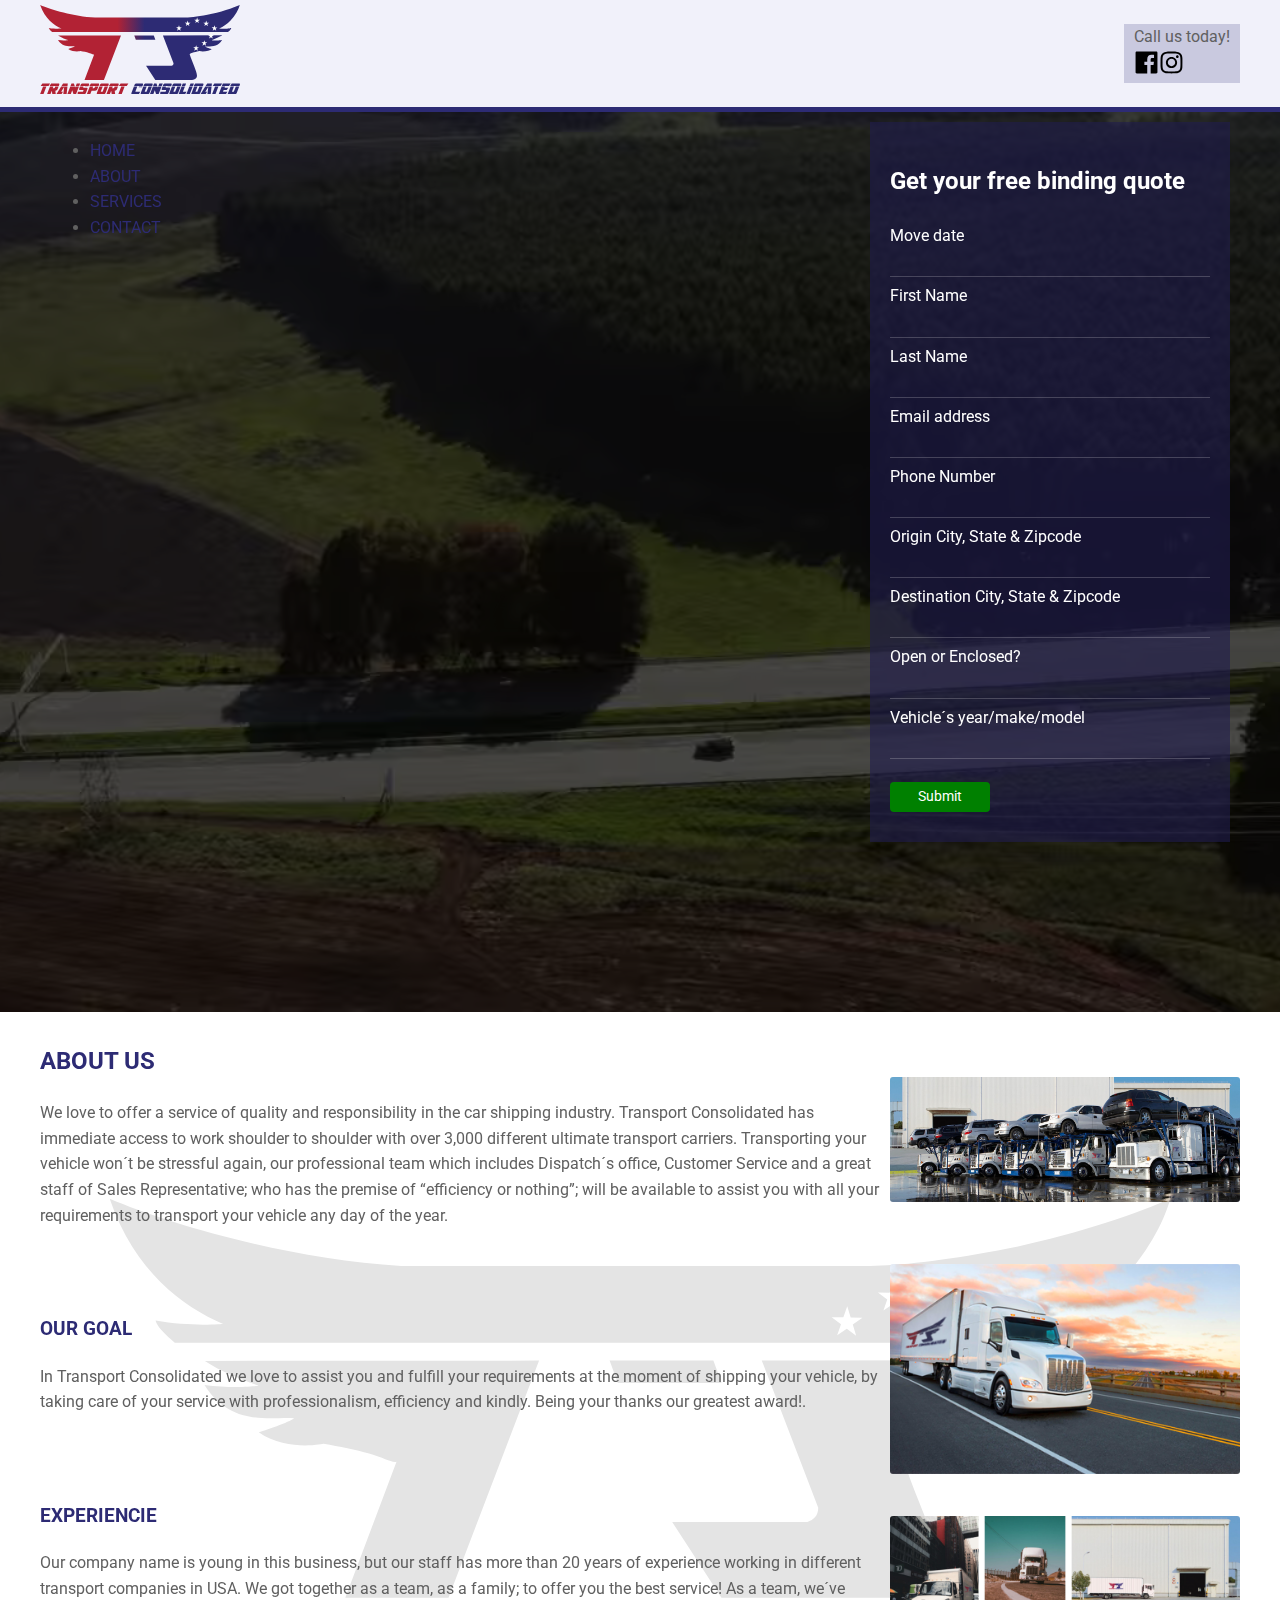
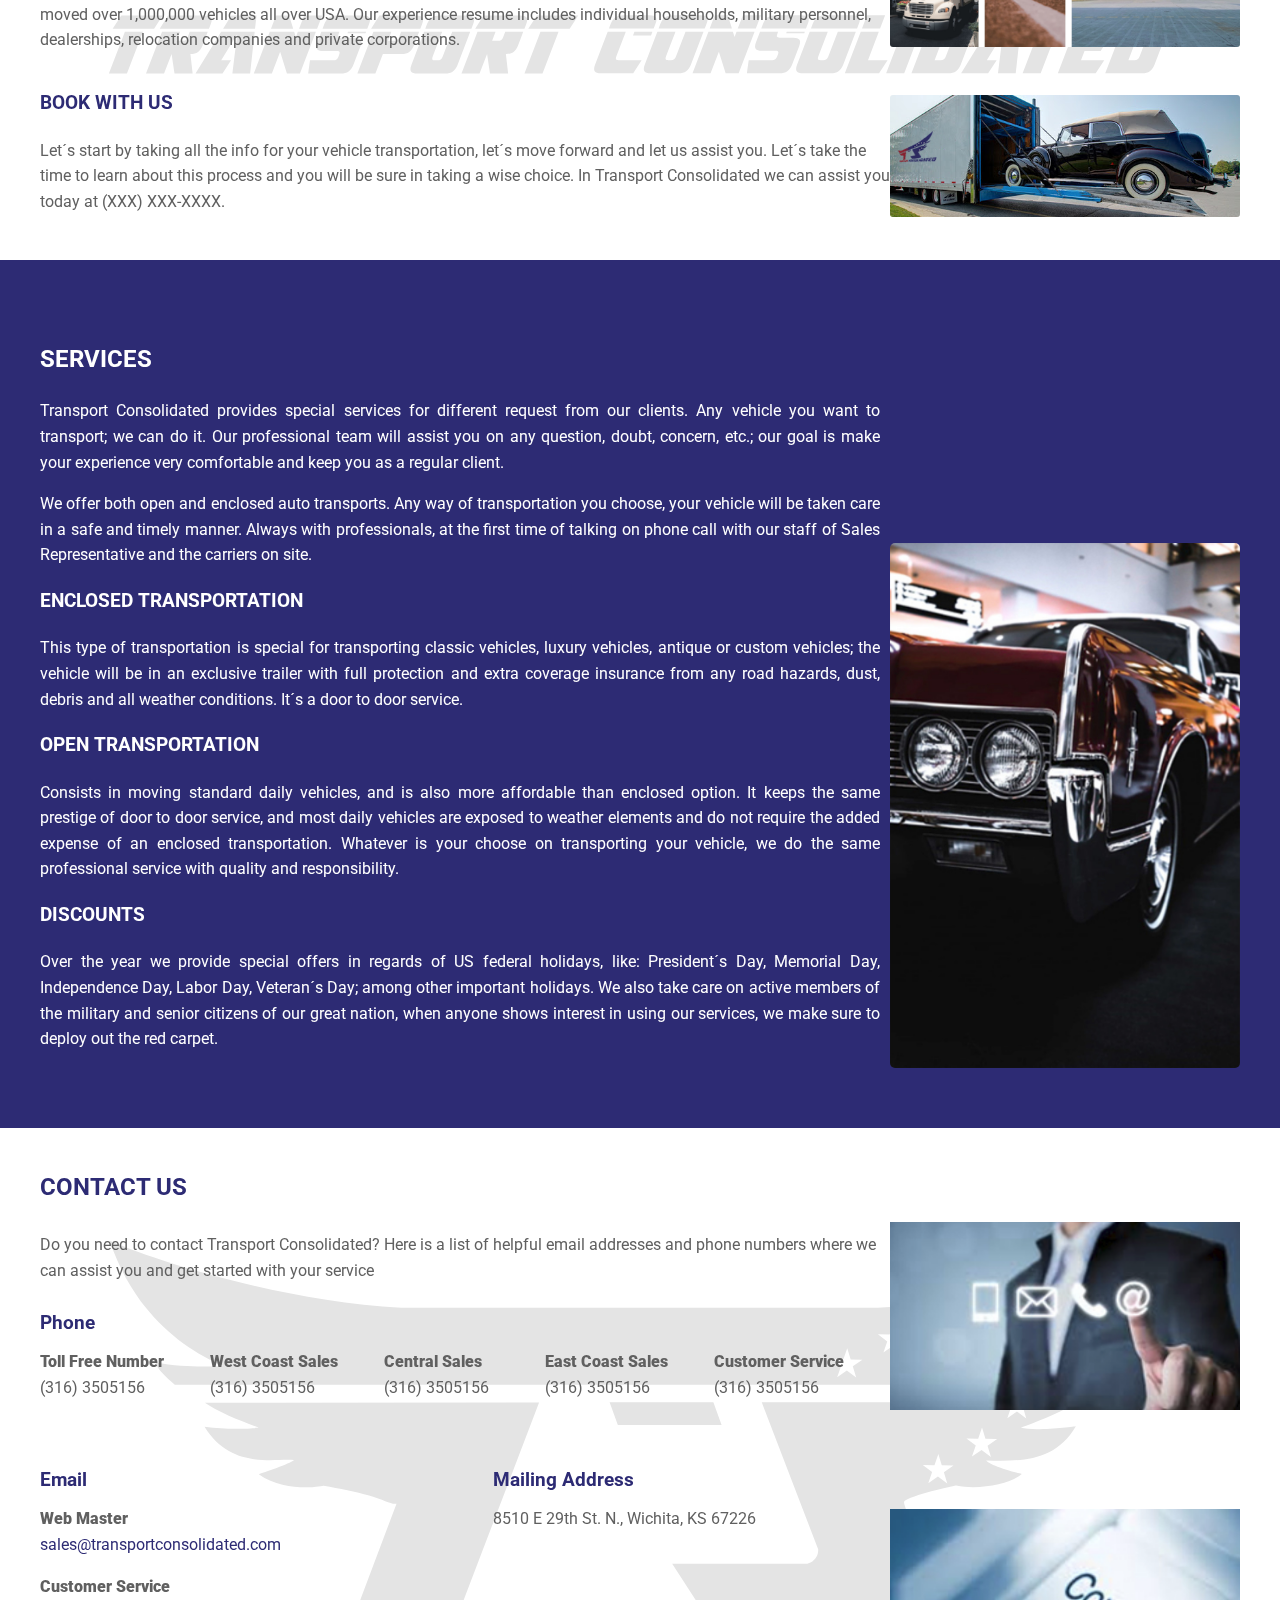
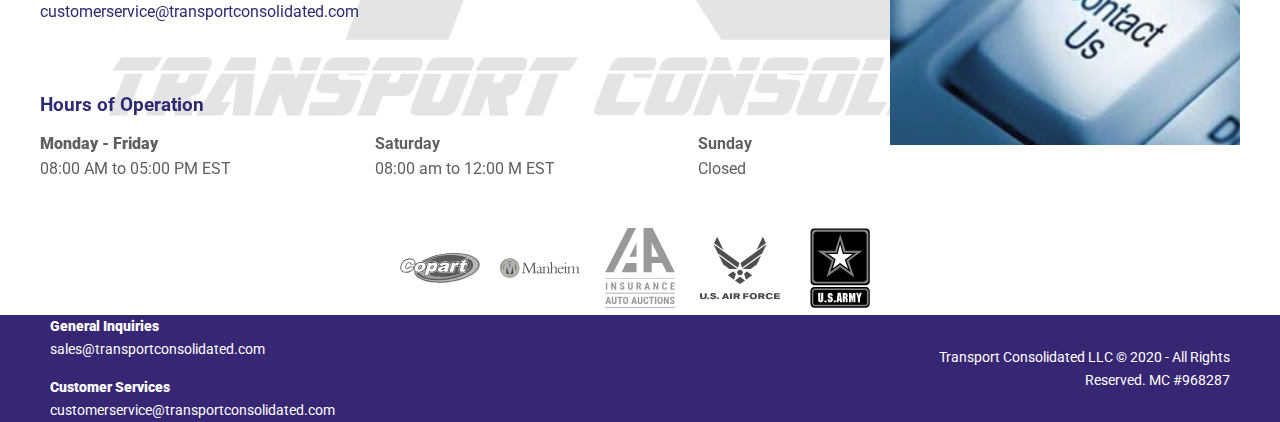
<file: index.html>
<!DOCTYPE html>
<html lang="es-VE" prefix="og: https://ogp.me/ns#">

<head>
  <meta charset="UTF-8" />
  <meta name="viewport" content="width=device-width, initial-scale=1.0" />
  <title>Transport Consolidated</title>

  <!-- Protocolo OpenGraph -->
  <meta property="og:title" content="Transport Consolidated" />
  <meta property="og:type" content="website" />

  <!-- 
  <meta property="og:url" content="https://ejemplo.com/">
  <meta property="og:image" content="https://ejemplo.com/imagen.jpeg" />
  <meta property="og:video" content="https://example.com/video" />
  -->

  <!-- Favicon -->
  <link rel="shortcut icon" href="multimedia/favicon/favicon.ico" type="image/x-icon" />
  <link rel="icon" href="multimedia/favicon/favicon.png" type="image/png" />

  <!-- Fuentes tipográficas -->
  <!-- <link href="https://fonts.googleapis.com/css2?family=Roboto:ital,wght@0,100;0,300;0,400;0,500;0,700;0,900;1,100;1,300;1,400;1,500;1,700;1,900&display=swap" rel="stylesheet">  -->

  <!-- Bootstrap CDN CSS -->
  <!-- <link rel="stylesheet" href="https://stackpath.bootstrapcdn.com/bootstrap/4.5.2/css/bootstrap.min.css" integrity="sha384-JcKb8q3iqJ61gNV9KGb8thSsNjpSL0n8PARn9HuZOnIxN0hoP+VmmDGMN5t9UJ0Z" crossorigin="anonymous"> -->


  <!-- Estilos -->
  <link rel="stylesheet" href="vista/css/style.css?v1" />

  <!-- jQuery -->
  <!--
  <script src="https://code.jquery.com/jquery-3.5.1.min.js" integrity="sha256-9/aliU8dGd2tb6OSsuzixeV4y/faTqgFtohetphbbj0=" crossorigin="anonymous"></script>
	-->

  <!-- JS, Popper.js, and jQuery -->
  <!-- <script src="https://code.jquery.com/jquery-3.5.1.slim.min.js" integrity="sha384-DfXdz2htPH0lsSSs5nCTpuj/zy4C+OGpamoFVy38MVBnE+IbbVYUew+OrCXaRkfj" crossorigin="anonymous"></script>
	<script src="https://cdn.jsdelivr.net/npm/popper.js@1.16.1/dist/umd/popper.min.js" integrity="sha384-9/reFTGAW83EW2RDu2S0VKaIzap3H66lZH81PoYlFhbGU+6BZp6G7niu735Sk7lN" crossorigin="anonymous"></script>
	<script src="https://stackpath.bootstrapcdn.com/bootstrap/4.5.2/js/bootstrap.min.js" integrity="sha384-B4gt1jrGC7Jh4AgTPSdUtOBvfO8shuf57BaghqFfPlYxofvL8/KUEfYiJOMMV+rV" crossorigin="anonymous"></script>-->

  <!-- JavaScript -->
  <script src="app/js/main.js?v1" type="module" defer></script>
</head>

<body>
  <main id="app">
    <header class="header">
      <div class="flex flex--between flex--default">
        <div class="logo logo--small flex__item" data-src="multimedia/vectores/logo-transport-consolidated.svg"></div>

        <div class="redes-sociales">
          <div class="redes-sociales__item">Call us today!</div>

          <!-- Teléfono -->
          <div class="redes-sociales__item redes-sociales__item--redes">
            <span data-src=""></span>
          </div>


          <!-- Redes Sociales -->
          <div class="redes-sociales__item redes-sociales__item--redes">
            <span data-src="multimedia/vectores/facebook.svg"></span>
            <span data-src="multimedia/vectores/instagram.svg"></span>
          </div>

        </div>
      </div>
    </header>

    <div class="content">
      <!-- Sección HOME -->
      <section class="home">
        <!-- Fondo animado | Dron sobrevolando una carretera -->
        <div class="fondo-animado">
          <video src="multimedia/video/DroneVideo1.webm" autoplay="" loop="-1" constrols="" class="video-animado__clip"
            preload=""></video>
        </div>

        <div class="columns home__inner">
          <!-- Primera Columna -->
          <div class="columns__item columns__item--left">
            <nav class="navigation navigation--vertical">
              <ul class="menu menu--vertical">
                <li class="menu__item"><a href="#home" class="menu__enlace">HOME</a></li>
                <li class="menu__item"><a href="#about" class="menu__enlace">ABOUT</a></li>
                <li class="menu__item"><a href="#services" class="menu__enlace">SERVICES</a></li>
                <li class="menu__item"><a href="#contact" class="menu__enlace">CONTACT</a></li>
              </ul>
            </nav>
          </div>

          <!-- Segunda columna -->
          <div class="columns__item columns__item--right">
            <div class="formulario">
              <h2>Get your free binding quote</h2>
              <form action="#" method="post" class="controls">
                <label class="caption controls__item">
                  <span>Move date</span>
                  <input type="text" name="move-date" id="move-date">
                </label>

                <label class="caption controls__item">
                  <span>First Name</span>
                  <input type="text" name="first-name" id="first-name">
                </label>

                <label class="caption controls__item">
                  <span>Last Name</span>
                  <input type="text" name="last-name" id="last-name">
                </label>

                <label class="caption controls__item">
                  <span>Email address</span>
                  <input type="text" name="email-address" id="email-address">
                </label>

                <label class="caption controls__item">
                  <span>Phone Number</span>
                  <input type="text" name="phone-number" id="phone-number">
                </label>

                <label class="caption controls__item">
                  <span>Origin City, State & Zipcode</span>
                  <input type="text" name="origin-city" id="origin-city">
                </label>

                <label class="caption controls__item">
                  <span>Destination City, State & Zipcode</span>
                  <input type="text" name="destination-city" id="destination-city">
                </label>

                <label class="caption controls__item">
                  <span>Open or Enclosed?</span>
                  <input type="text" name="open-enclosed" id="open-enclosed">
                </label>

                <label class="caption controls__item">
                  <span>Vehicle´s year/make/model</span>
                  <input type="text" name="vehicle" id="vehicle">
                </label>

                <div class="group-button">
                  <button class="button button--success" type="submit">Submit</button>
                </div>
              </form>
            </div>
          </div>
        </div>

      </section>

      <!-- Sección About -->
      <section class="about">
        <div class="marca-agua" data-src="multimedia/vectores/marca-de-agua.svg"></div>

        <div class="content-inner">
          <div class="info">
            <div class="info__item">
              <div class="info__text">
                <h2>ABOUT US</h2>
                <p>We love to offer a service of quality and responsibility in the car shipping industry. Transport
                  Consolidated has immediate access to work shoulder to shoulder with over 3,000 different ultimate
                  transport carriers. Transporting your vehicle won´t be stressful again, our professional team which
                  includes Dispatch´s office, Customer Service and a great staff of Sales Representative; who has the
                  premise of “efficiency or nothing”; will be available to assist you with all your requirements to
                  transport your vehicle any day of the year.</p>
              </div>

              <div class="info__image">
                <img src="multimedia/fotos/WebFleetOpenTransportation.png" alt="About US">
              </div>
            </div>

            <div class="info__item">
              <div class="info__text">
                <h3>OUR GOAL</h3>
                <p>In Transport Consolidated we love to assist you and fulfill your requirements at the moment of
                  shipping your vehicle, by taking care of your service with professionalism, efficiency and kindly.
                  Being your thanks our greatest award!.</p>
              </div>

              <div class="info__image">
                <img src="multimedia/fotos/WebEnclosedTransportation1.png" alt="Our Goal">
              </div>
            </div>

            <div class="info__item">
              <div class="info__text">
                <h3>EXPERIENCIE</h3>
                <p>Our company name is young in this business, but our staff has more than 20 years of experience
                  working in different transport companies in USA. We got together as a team, as a family; to offer you
                  the best service! As a team, we´ve moved over 1,000,000 vehicles all over USA. Our experience resume
                  includes individual households, military personnel, dealerships, relocation companies and private
                  corporations.</p>
              </div>

              <div class="info__image">
                <img src="multimedia/fotos/conjungo-camiones.jpeg" alt="Experience">
              </div>
            </div>

            <div class="info__item">
              <div class="info__text">
                <h3>BOOK WITH US</h3>
                <p>Let´s start by taking all the info for your vehicle transportation, let´s move forward and let us
                  assist you. Let´s take the time to learn about this process and you will be sure in taking a wise
                  choice. In Transport Consolidated we can assist you today at (XXX) XXX-XXXX.</p>
              </div>

              <div class="info__image">
                <img src="multimedia/fotos/WebEnclosedTransportation4.png" alt="Book with us">
              </div>
            </div>

          </div>
        </div>
      </section>

      <!-- Sección Services -->
      <section class="services">
        <div class="services__inner">
          <div class="services__item services__item--left">
            <h2>SERVICES</h2>
            <p class="parrafo parrafo--text">Transport Consolidated provides special services for different request from our clients. Any vehicle you
              want to transport; we can do it. Our professional team will assist you on any question, doubt, concern,
              etc.; our goal is make your experience very comfortable and keep you as a regular client.</p>
            <p class="parrafo parrafo--text">We offer both open and enclosed auto transports. Any way of transportation you choose, your vehicle will
              be taken care in a safe and timely manner. Always with professionals, at the first time of talking on
              phone call with our staff of Sales Representative and the carriers on site.</p>


            <h3>ENCLOSED TRANSPORTATION</h3>
            <p class="parrafo parrafo--text">This type of transportation is special for transporting classic vehicles,
              luxury vehicles, antique or custom vehicles; the vehicle will be in an exclusive trailer with full
              protection and extra coverage insurance from any road hazards, dust, debris and all weather conditions.
              It´s a door to door service.</p>

            <h3>OPEN TRANSPORTATION</h3>
            <p class="parrafo parrafo--text">Consists in moving standard daily vehicles, and is also more affordable
              than enclosed option. It keeps the same prestige of door to door service, and most daily vehicles are
              exposed to weather elements and do not require the added expense of an enclosed transportation. Whatever
              is your choose on transporting your vehicle, we do the same professional service with quality and
              responsibility.</p>

            <h3>DISCOUNTS</h3>
            <p class="parrafo parrafo--text">Over the year we provide special offers in regards of US federal holidays,
              like: President´s Day, Memorial Day, Independence Day, Labor Day, Veteran´s Day; among other important
              holidays. We also take care on active members of the military and senior citizens of our great nation,
              when anyone shows interest in using our services, we make sure to deploy out the red carpet.</p>
          </div>

          <div class="services__item services__item--right">
            <img class="image-width" src="multimedia/fotos/carro-antiguo.jpeg" alt="Services">
          </div>

        </div>
      </section>
    </div>

    <footer class="contact">
      <div class="contact__inner">
        <div class="marca-agua" data-src="multimedia/vectores/marca-de-agua.svg"></div>

        <div class="solapar">
          <h2>CONTACT US</h2>

          <!-- Bloque 1 -->
          <div class="flex">
            <div class="flex__item flex__item--left">
              <p>Do you need to contact Transport Consolidated? Here is a list of helpful email addresses and phone
                numbers where we can assist you and get started with your service</p>

              <!-- Teléfonos del bloque 1 -->
              <h3>Phone</h3>
              <div class="flex flex--wrap">
                <div class="flex__item flex__item--1">
                  <p class="parrafo parrafo--title"><strong>Toll Free Number</strong></p>
                  <p class="parrafo parrafo--text">(316) 3505156</p>
                </div>

                <div class="flex__item flex__item--1">
                  <p class="parrafo parrafo--title"><strong>West Coast Sales</strong></p>
                  <p class="parrafo parrafo--text">(316) 3505156</p>
                </div>

                <div class="flex__item flex__item--1">
                  <p class="parrafo parrafo--title"><strong>Central Sales</strong></p>
                  <p class="parrafo parrafo--text">(316) 3505156</p>
                </div>

                <div class="flex__item flex__item--1">
                  <p class="parrafo parrafo--title"><strong>East Coast Sales</strong></p>
                  <p class="parrafo parrafo--text">(316) 3505156</p>
                </div>

                <div class="flex__item flex__item--1">
                  <p class="parrafo parrafo--title"><strong>Customer Service</strong></p>
                  <p class="parrafo parrafo--text">(316) 3505156</p>
                </div>
              </div>
            </div>

            <div class="flex__item flex__item--right flex flex--wrap flex--center">
              <img class="thumbnail image-width" src="multimedia/png/foto-1.png" alt="Foto 1">
            </div>

          </div>

          <!-- Bloque 2 -->
          <div class="bloque flex">
            <div class="flex__item flex__item--left">

              <!-- Correo y direcciones -->
              <div class="flex">
                <div class="flex__item flex__item--1">
                  <h3>Email</h3>
                  <p class="parrafo parrafo--title"><strong>Web Master</strong></p>
                  <p class="parrafo parrafo--text"><a
                      href="mailto:sales@transportconsolidated.com">sales@transportconsolidated.com</a></p>

                  <p class="parrafo parrafo--title"><strong>Customer Service</strong></p>
                  <p class="parrafo parrafo--text"><a
                      href="mailto:customerservice@transportconsolidated.com">customerservice@transportconsolidated.com</a>
                  </p>
                </div>

                <div class="flex__item flex__item--1">
                  <h3>Mailing Address</h3>
                  <p class="parrafo parrafo--text">8510 E 29th St. N., Wichita, KS 67226</p>
                </div>
              </div>

              <!-- Bloque 3 -->
              <div class="bloque">
                <!-- Horarios de operación -->
                <h3>Hours of Operation</h3>
                <div class="flex">
                  <div class="flex__item flex__item--1">
                    <p class="parrafo parrafo--title"><strong>Monday - Friday</strong></p>
                    <p class="parrafo parrafo--text">08:00 AM to 05:00 PM EST</p>
                  </div>

                  <div class="flex__item flex__item--1">
                    <p class="parrafo parrafo--title">Saturday</p>
                    <p class="parrafo parrafo--text">08:00 am to 12:00 M EST</p>
                  </div>

                  <div class="flex__item flex__item--1">
                    <p class="parrafo parrafo--title">Sunday</p>
                    <p class="parrafo parrafo--text">Closed</p>
                  </div>
                </div>
              </div>
            </div>

            <!-- Columna derecha del segundo bloque -->
            <div class=" flex flex--center flex__item flex__item--right">
              <img class="thumbnail image-width" src="multimedia/png/foto-2.png" alt="Foto 2">
            </div>
          </div>
        </div>
      </div>

      <!-- Marcas patrocinadoras -->
      <div class="patrocinadores">
        <div class="patrocinadores__item" data-src="multimedia/vectores/Copart_logo-gris.svg"></div>
        <div class="patrocinadores__item" data-src="multimedia/vectores/manheim-vector-logo-gris.svg"></div>
        <div class="patrocinadores__item" data-src="multimedia/vectores/insurance.svg"></div>
        <div class="patrocinadores__item" data-src="multimedia/vectores/US_Air_Force_Logo_Solid_Colour-gris.svg"></div>
        <div class="patrocinadores__item" data-src="multimedia/vectores/us-army-gris.svg"></div>
      </div>

      <!-- Lo que debería visualizarse del PIE de página
           como pie de página -->
      <div class="footer">
        <div class="flex flex--wrap flex--default flex--between">
          <div class="flex__item flex__item--3 flex flex--center">
            <div>
              <p class="parrafo parrafo--title"><strong>General Inquiries</strong></p>
              <p class="parrafo parrafo--email"><a class="footer__enlace"
                  href="mailto:sales@transportconsolidated.com">sales@transportconsolidated.com</a></p>

              <p class="parrafo parrafo--title"><strong>Customer Services</strong></p>
              <p class="parrafo parrafo--email"><a class="footer__enlace"
                  href="mailto:customerservice@transportconsolidated.com">customerservice@transportconsolidated.com</a>
              </p>

            </div>
          </div>

          <div class="flex__item flex__item--3 flex flex--center">
            <div data-src="multimedia/vectores/logo-transport-consolidated-blanco.svg"></div>
          </div>

          <div class="flex__item flex__item--3 flex flex--end">
            Transport Consolidated LLC &copy; 2020 - All Rights Reserved. MC #968287
          </div>
        </div>
      </div>
    </footer>
  </main>
</body>

</html>
</file>
<file: vista/css/style.css>
@import url("https://fonts.googleapis.com/css2?family=Roboto:ital,wght@0,100;0,300;0,400;0,500;0,700;0,900;1,100;1,300;1,400;1,500;1,700;1,900&display=swap");
::-moz-focus-inner {
  border: 0;
}

:root {
  font-family: 'Roboto', sans-serif;
  line-height: 1.6;
  --image-width: 350px;
}

html, body {
  margin: 0;
  padding: 0;
  color: #606060;
  background-color: #f1f1fa;
}

body {
  height: 100vh;
}

a {
  text-decoration: none;
  color: #2d2b74;
}
a:not([class]):hover {
  text-decoration: underline;
}

* {
  -webkit-box-sizing: border-box;
  -moz-box-sizing: border-box;
  box-sizing: border-box;
}
*::before, *::after {
  -webkit-box-sizing: inherit;
  -moz-box-sizing: inherit;
  box-sizing: inherit;
}

.width {
  width: calc(100% - 20px);
}

.max--width {
  width: 1200px;
}

.min--height {
  min-height: 100vh;
}

hr {
  margin: 20px auto 30px;
  border: 0;
  border-bottom: 1px solid #716fc9;
}

pre, code {
  word-wrap: break-word;
  white-space: pre-wrap;
  background-color: #d0cfed;
  color: #2d2b74;
  font-size: 0.9rem;
  line-height: 1.5;
  padding: 10px;
  overflow: auto;
  font-variant: normal;
}

.viewport--width {
  min-width: 100%;
}
.viewport--height {
  min-height: 100vh;
}

.text--small {
  font-size: 0.8em;
}
.text--big {
  font-size: 1.2em;
}
.text--variant {
  font-variant: small-caps;
}
.text--justify {
  text-align: justify;
}
.text--left {
  text-align: left;
}
.text--center {
  text-align: center;
}
.text--right {
  text-align: right;
}

.default, .predeterminado {
  width: calc(calc(100% - 20px) - 10px);
  max-width: 1200px;
}
.default:not(hr), .predeterminado:not(hr) {
  margin: 0 auto;
}

.line--default, .line--predeterminado {
  margin: 20px auto;
  border-left: 0;
  border-right: 0;
  border-top: 0;
  border-bottom: 1px solid;
  height: 0;
}

.copyright {
  min-height: 60px;
  display: flex;
  align-items: center;
}

.developer {
  position: relative;
  min-height: 30px;
}
.developer--link {
  text-decoration: none;
  color: #a1daff;
  outline: medium none;
}
.developer--link:hover {
  text-decoration: underline;
}

.padding {
  --padding: 5px;
}
.padding--left {
  padding-left: var(--padding);
}
.padding--right {
  padding-right: var(--padding);
}
.padding--horizontal {
  padding-left: var(--padding);
  padding-right: var(--padding);
}
.padding--vertical {
  padding-top: var(--padding);
  padding-bottom: var(--padding);
}
.padding--all {
  padding: var(--padding);
}

.frontal {
  --color: #4d4d4d;
  color: var(--color);
}
.frontal, .frontal path {
  transition: 300ms ease;
}
.frontal path {
  fill: var(--color);
}
.frontal--base, .frontal--base-hover:hover {
  --color: #2d2b74;
}
.frontal--secundario, .frontal--secundario-hover:hover {
  --color: #b22234;
}
.frontal--whatsapp, .frontal--whatsapp-hover:hover {
  --color: #00e676;
}
.frontal--whatsapp path, .frontal--whatsapp-hover:hover path {
  fill: var(--color);
}
.frontal--facebook, .frontal--facebook-hover:hover {
  --color: #1877f2;
}
.frontal--instagram, .frontal--instagram-hover:hover {
  --color: #c82767;
}
.frontal--twitter, .frontal--twitter-hover:hover {
  --color: #1da1f2;
}
.frontal--youtube, .frontal--youtube-hover:hover {
  --color: #ff0000;
}
.frontal--pinterest, .frontal--pinterest-hover:hover {
  --color: #cb2027;
}
.frontal--linkedin, .frontal--linkedin-hover:hover {
  --color: #0b66c3;
}
.frontal--skype, .frontal--skype-hover:hover {
  --color: #00aff0;
}

.fondo {
  --color: #4d4d4d;
  transition: 300ms ease;
  background-color: var(--color);
  fill: var(--color);
}
.fondo--base, .fondo--base-hover:hover {
  --color: #2d2b74;
}
.fondo--secundario, .fondo--secundario-hover:hover {
  --color: #b22234;
}
.fondo--whatsapp, .fondo--whatsapp-hover:hover {
  --color: #00e676;
}
.fondo--facebook, .fondo--facebook-hover:hover {
  --color: #1877f2;
}
.fondo--instagram, .fondo--instagram-hover:hover {
  --color: #c82767;
}
.fondo--twitter, .fondo--twitter-hover:hover {
  --color: #1da1f2;
}
.fondo--youtube, .fondo--youtube-hover:hover {
  --color: #ff0000;
}
.fondo--pinterest, .fondo--pinterest-hover:hover {
  --color: #cb2027;
}
.fondo--linkedin, .fondo--linkedin-hover:hover {
  --color: #0b66c3;
}
.fondo--skype, .fondo--skype-hover:hover {
  --color: #00aff0;
}
.fondo--blanco, .fondo--blanco-hover:hover {
  --color: white;
}

section,
header,
footer,
aside {
  position: relative;
}

h2, h3, h4, h5, h6 {
  font-weight: bold;
}

.header {
  border-bottom: 5px solid #2d2b74;
  --padding: 5px;
  padding-top: var(--padding);
  padding-bottom: var(--padding);
}

.parrafo {
  position: relative;
}
.parrafo--title {
  padding: 0;
  margin: 0;
  font-weight: bold;
}
.parrafo--email {
  margin-top: 0;
}
.parrafo--email:last-of-type {
  margin-bottom: 0;
}
.parrafo--text {
  margin-top: 0;
  text-align: justify;
  padding-right: 10px;
}

.fondo-animado {
  position: absolute;
  margin: auto;
  left: 0;
  right: 0;
  top: 0;
  bottom: 0;
  width: 100%;
  height: 100%;
  background-color: #b22234;
}
.fondo-animado::after {
  content: "";
  background-color: rgba(0, 0, 0, 0.7);
  position: absolute;
  margin: auto;
  left: 0;
  right: 0;
  top: 0;
  bottom: 0;
}
.fondo-animado video {
  width: 100%;
  --object-fit: cover;
  --object-position: center bottom;
  -webkit-object-fit: var(--object-fit);
  -webkit-object-position: var(--object-position);
  object-fit: var(--object-fit);
  object-position: var(--object-position);
  height: 100%;
  width: 100%;
}

p {
  line-height: inherit;
}

.home,
.about,
.services,
.contact {
  overflow: hidden;
}
.home__inner,
.about__inner,
.services__inner,
.contact__inner {
  position: relative;
  --padding: 30px;
  padding-top: var(--padding);
  padding-bottom: var(--padding);
}

.about h2, .about h3, .about h4, .about h5, .about h6,
.contact h2,
.contact h3,
.contact h4,
.contact h5,
.contact h6 {
  color: #2d2b74;
}

.home {
  min-height: 100vh;
}
.home__inner {
  min-height: 100px;
  padding: 10px;
  margin: 0 auto;
  width: calc(100% - 20px);
  max-width: 1200px;
}

.columns {
  display: flex;
  justify-content: space-between;
}

.content-inner {
  position: relative;
  padding: 20px 0;
  margin: 0 auto;
  width: calc(100% - 20px);
  max-width: 1200px;
}
.content-inner h1, .content-inner h2, .content-inner h3, .content-inner h4, .content-inner h5, .content-inner h6 {
  margin-top: 0;
}

.info__item {
  display: flex;
  justify-content: space-between;
  align-items: center;
  padding: 10px 0;
}
.info__text {
  flex-grow: 1;
  flex-shrink: 1;
}
.info__image {
  flex-grow: 0;
  flex-shrink: 1;
}
.info__image img {
  max-width: var(--image-width);
  border-radius: 3px;
}

.marca-agua {
  background-color: white;
  position: absolute;
  margin: auto;
  top: 0;
  bottom: 0;
  left: -1000px;
  right: -1000px;
  height: 100%;
  width: 100vw;
  overflow: hidden;
  z-index: 0;
}
.marca-agua svg {
  position: absolute;
  height: 100%;
  width: 100%;
}

.solapar {
  position: relative;
  z-index: 1;
}

.services {
  background-color: #2d2b74;
  color: white;
  --padding: 20px;
}
.services__inner {
  display: flex;
  margin: 0 auto;
  width: calc(100% - 20px);
  max-width: 1200px;
}
.services__item {
  flex-shrink: 1;
  padding-bottom: var(--padding);
  padding-top: var(--padding);
}
.services__item--left {
  flex-grow: 1;
}
.services__item--right {
  flex-grow: 0;
  display: flex;
  align-items: end;
}
.services__item--right img {
  max-width: 350px;
  border-radius: 5px;
}

.contact h1, .contact h2, .contact h3, .contact h4, .contact h5, .contact h5, .contact h6 {
  margin: 0;
  padding-top: 10px;
  padding-bottom: 10px;
}
.contact__inner {
  width: calc(100% - 20px);
  max-width: 1200px;
  margin: 0 auto;
}

.flex {
  display: flex;
}
.flex__item {
  flex-shrink: 1;
}
.flex__item--left {
  flex-grow: 1;
}
.flex__item--right {
  flex-grow: 0;
}
.flex__item--auto {
  flex-grow: auto;
}
.flex__item--1 {
  --size: 150px;
  flex-grow: 1;
  min-width: var(--size);
  min-height: calc(var(--size)*0.1);
  padding-right: 10px;
}
.flex__item--3 {
  --width: 320px;
  flex-grow: 0;
  flex-shrink: 0;
  padding-left: 10px;
  padding-right: 10px;
  max-width: var(--width);
}
.flex__item--3:nth-of-type(2) {
  width: var(--width);
}
.flex--center {
  justify-content: center;
  align-items: center;
}
.flex--end {
  justify-content: flex-end;
  align-items: center;
  text-align: right;
}
.flex--logo {
  margin: 0 auto;
  max-width: 800px;
  width: calc(100% - 20px);
}
.flex--wrap {
  flex-wrap: wrap;
}
.flex--between {
  align-items: center;
  justify-content: space-between;
}
.flex--default {
  width: calc(100% - 20px);
  max-width: 1200px;
  margin: 0 auto;
}

.thumbnail {
  max-width: 350px;
}

.footer {
  position: relative;
  background-color: #372674;
  color: white;
  font-size: 0.9rem;
}
.footer svg {
  max-width: 250px;
}
.footer__enlace {
  color: inherit;
}
.footer__enlace:hover {
  text-decoration: underline;
}

.logo {
  width: var(--width);
}
.logo--small {
  --width: 200px;
}
.logo--medium {
  --width: 300px;
}
.logo--large {
  --width: 400px;
}

.redes-sociales {
  background-color: rgba(45, 43, 116, 0.2);
  padding-left: 10px;
  padding-right: 10px;
}
.redes-sociales__item {
  display: flex;
  margin: 0;
  --diametro: 25px;
}
.redes-sociales__item svg {
  width: var(--diametro);
  height: var(--diametro);
}

.bloque {
  margin-top: 40px;
}

.patrocinadores {
  --diametro: 80px;
  display: flex;
  justify-content: center;
  align-items: center;
  background-color: white;
  width: 100%;
}
.patrocinadores__item {
  --padding: 10px;
  padding-left: var(--padding);
  padding-right: var(--padding);
}
.patrocinadores svg {
  width: var(--diametro);
  height: var(--diametro);
}

.image-width {
  width: var(--image-width);
}

.sticky {
  position: -webkit-sticky;
  position: sticky;
  top: 0;
}

.formulario {
  max-width: 360px;
  background-color: rgba(31, 29, 79, 0.6);
  padding: 20px;
  color: white;
}

.controls {
  display: flex;
  flex-wrap: wrap;
}
.controls__item {
  --padding: 3px;
  width: 100%;
  padding-top: var(--padding);
  padding-bottom: var(--padding);
}
.controls__item [type="text"],
.controls__item [type="pasword"],
.controls__item [type="number"],
.controls__item [type="tel"] {
  width: 100%;
  background-image: none;
  background-color: transparent;
  border: 0;
  border-bottom: 1px solid rgba(255, 255, 255, 0.2);
  color: white;
  outline: medium none;
  transition: 300ms ease;
  font: inherit;
}
.controls__item [type="text"]:focus,
.controls__item [type="pasword"]:focus,
.controls__item [type="number"]:focus,
.controls__item [type="tel"]:focus {
  border-bottom: 1px solid green;
  color: #8e8cd4;
}

.group-button {
  --padding: 10px;
  margin-top: var(--padding);
  padding-top: var(--padding);
  padding-bottom: var(--padding);
}

.button {
  border: 0;
  border-radius: 4px;
  height: 30px;
  min-width: 100px;
  padding: 0 10px;
  font-family: inherit;
  font-size: 0.9rem;
  background-color: var(--button-background);
  color: var(--button-text);
  transition: 300ms ease;
}
.button:not([class*="button--"]) {
  --button-background: #2d2b74;
  --button-text: white;
}
.button--success {
  --button-background: #008000;
}

/*# sourceMappingURL=style.css.map */
</file>
